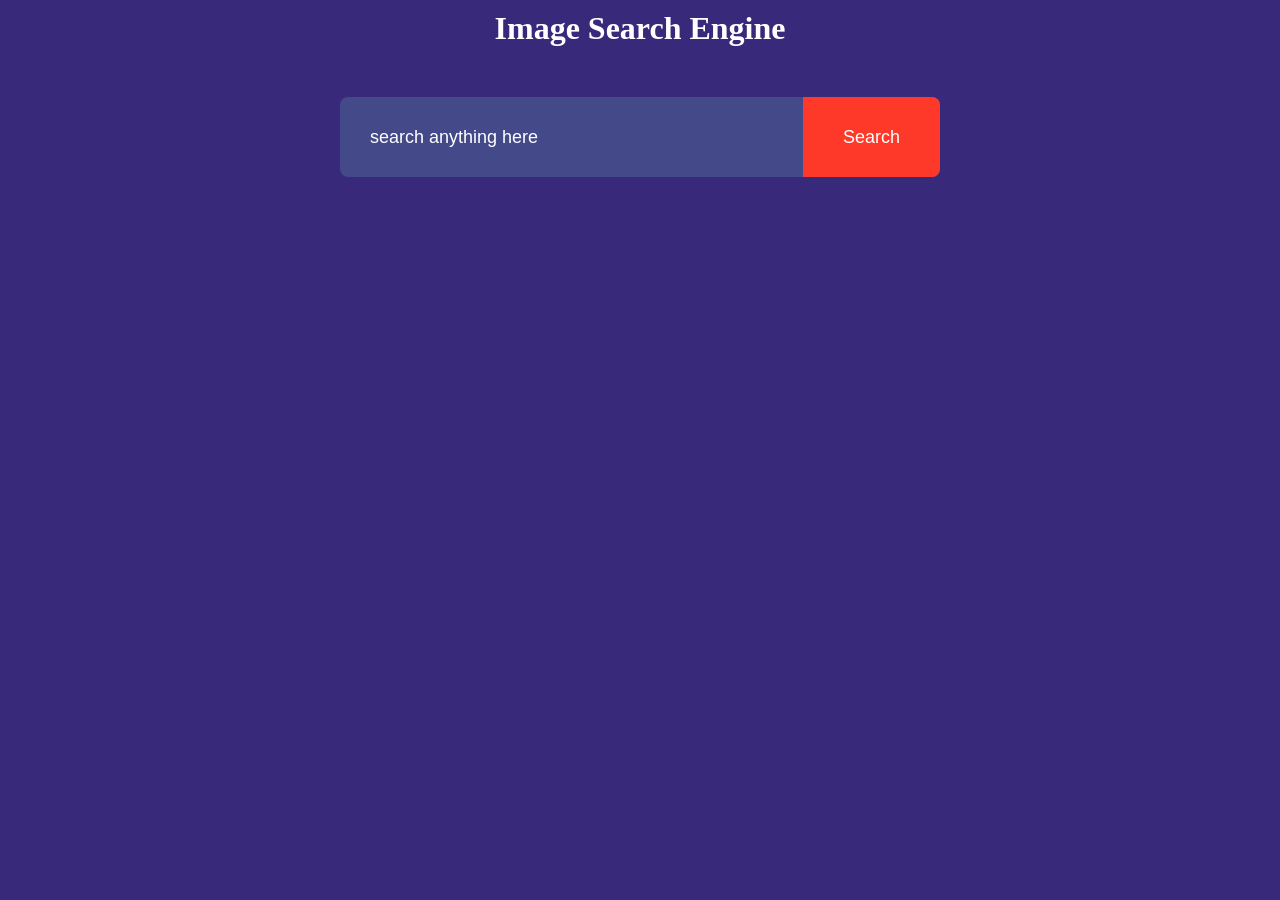
<file: Image search Engine/index.html>
<!DOCTYPE html>
<html lang="en">
<head>
    <meta charset="UTF-8">
    <meta name="viewport" content="width=device-width, initial-scale=1.0">
    <title>Mj-search Engine</title>
    <link rel="stylesheet" href="./styles.css">
</head>
<body>


    <h1>Image Search Engine</h1>
    <form action="" id="search-form">
        <input type="text" id="search-box" placeholder="search anything here">
        <button>Search</button>
    </form>

    <div id="search-result"></div>

    
    <button id="show-more-btn">Show More</button>
</div>

    



<script src="./script.js"></script>
</body>
</html>
</file>
<file: Image search Engine/styles.css>
*{
    margin: 0;
padding: 0;
box-sizing: border-box;

font-family: 'Poppins' sans-serif;
}
body{
    background: #39297b;
    color: #fff;
}
h1{
    text-align: center;
    margin: 10px auto 50px ;
    font-weight: 600;
}
form{
    width: 90%;
    max-width: 600px;
    margin: auto;
    height: 80px;
    background: #434989;
    display: flex;
    align-items: center;
    border-radius: 8px;

}
form input{
    flex: 1;
    height: 100%;
    border: 0;
    outline: 0;
    background: transparent;
    color: #fff;
    font-size: 18px;
    padding: 0 30px;
}

form button{
    padding: 0 40px;
    height: 100%;
    background: #ff3929;
    color: #fff;
    font-size: 18px;
    border: 0;
    outline: 0;
    border-top-right-radius: 8px;
    border-bottom-right-radius: 8px;
    cursor: pointer;


}

::placeholder{
    color: #fff;
    font-size: 18px;
}
#show-more-btn{
    background: #ff3929;
    color: #fff;
    border: 0;
    outline: 0;
    padding: 10px 20px;
    border-radius: 4px;
    margin: 10px auto 100px;
    cursor: pointer;
    display:none;
    

}

#search-result{
    width: 80%;
    margin: 100px auto 50px;
    display: grid;
    grid-template-columns: 1fr 1fr 1fr;
   gap: 40x;


}
#search-result img{
    width: 100%;
    height: 230px;
    object-fit: cover;
    border-radius: 5px;
    padding:20px;
   
}
</file>
